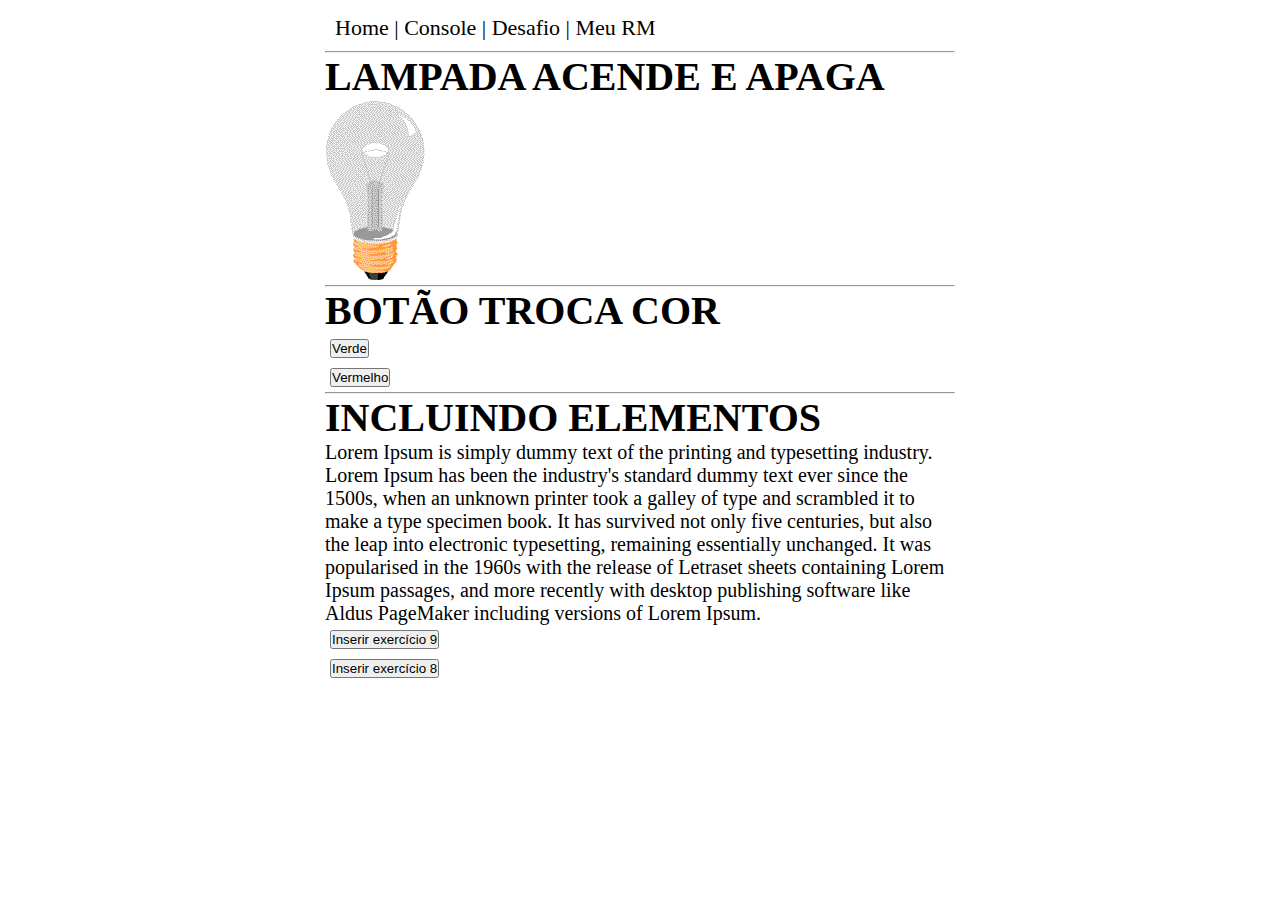
<file: desafio.html>
<!DOCTYPE html>
<html lang="pt-br">
<head>
    <meta charset="UTF-8">
    <meta name="viewport" content="width=device-width, initial-scale=1.0">
    <meta http-equiv="X-UA-Compatible" content="ie=edge">
    <title>Desafio</title>
    <link rel="stylesheet" href="./css/style-base.css">
    <script type="text/javascript" src="./js/desafio.js"></script>

</head>
<body onload="insereDiv()">
    <div class="container">
        <header>
            <nav class="menu">
                <ul>
                    <li><a href="index.html">Home |</a></li>
                    <li><a href="console.html">Console |</a></li>
                    <li><a href="#">Desafio |</a></li>
                    <li><a href="joao84878.html">Meu RM</a></li>
                </ul>
            </nav>
        </header>
        <hr>
        <h1>LAMPADA ACENDE E APAGA</h1>
        <div>
            <img id="img-lampada" src="./img/lampada.gif" alt="Lampada" onmouseover="acende(this)" onmouseout="apaga(this)">
        </div>
        <hr>
        <h1>BOTÃO TROCA COR</h1>
        <div>
            <button type="button" id="btn-verde" name="verde" onclick="cor(this)">Verde</button>
        </div>
        <div>
            <button type="button" id="btn-vermelho" name="vermelho" onclick="cor(this)">Vermelho</button>
        </div>
        <hr>
        <h1>INCLUINDO ELEMENTOS</h1>
        <div id="ex"></div>
        <div>
            <button type="button" onclick="insereDiv2()">Inserir exercício 9</button>
        </div>
        <div>
            <button type="button" onclick="insereDiv()">Inserir exercício 8</button>
        </div>
    </div>
</body>
</html>
</file>
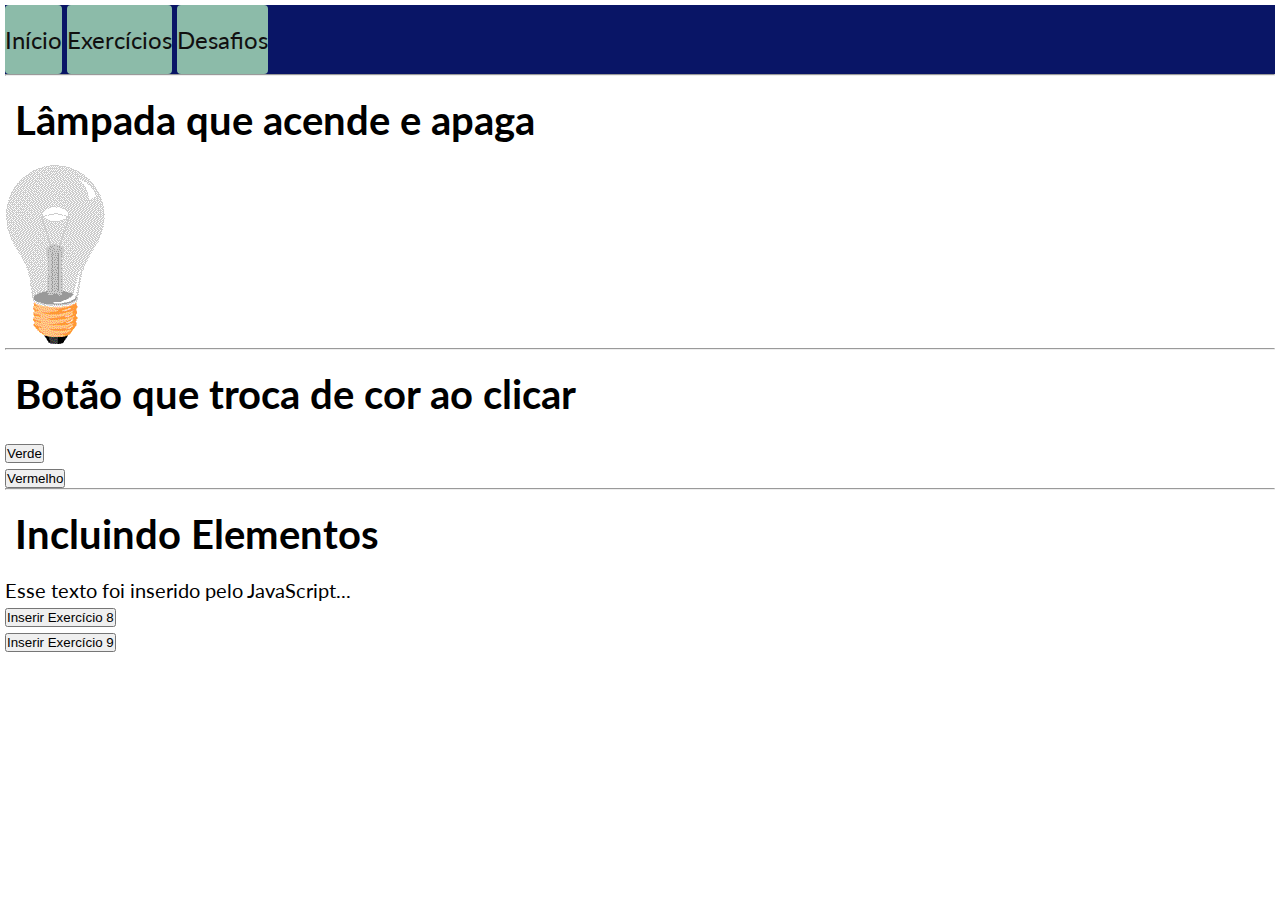
<file: exemplo-js/desafios.html>
<!Doctype html>
<html lang="pt-br" dir="ltr">
 <head>
   <meta charset="UTF-8">
   <meta name="viewport" content="width=device-width,initial-scale=1">
   <link rel="stylesheet" href="./css/style-base.css" type="text/css">
   <script type="text/javascript" src="./js/desafios.js"></script>

   <title>EXEMPLO-JS</title>
 </head>
 <body onload="insereDiv()">
   <div id="container">
     <header>
       <nav>
         <ul class="menu">
           <li><a href="index.html">Início</a></li>
           <li><a href="exercicios.html">Exercícios</a></li>
           <li><a href="desafios.html">Desafios</a></li>
         </ul>
       </nav>
     </header>
     <hr>
     <h1>Lâmpada que acende e apaga</h1>
     <div>
       <img id="img-lampada" src="./img/lampada.gif" alt="Lâmpada" onmouseover="acender(this)" onmouseout="apagar(this)">
     </div>
     <hr>
     <h1>Botão que troca de cor ao clicar</h1>
     <div>
       <button type="button" id="btn-verde" name="verde" onclick="cor(this)">Verde</button>
     </div>
     <div>
      <button type="button" id="btn-vermelho" name="vermelho" onclick="cor(this)">Vermelho</button>
    </div>
    <hr>
    <h1>Incluindo Elementos</h1>
    <div id="resultado"></div>
    <div>
      <button type="button" onclick="insereDiv()">Inserir Exercício 8</button>
    </div>
    <div>
      <button type="button" onclick="insereDiv2()">Inserir Exercício 9</button>
    </div>
   </div>
 </body>
</html>
</file>
<file: css/style-base.css>
@charset "UTF-8";

*{
    margin: 0;
    padding: 0;
    box-sizing: border-box
}

body{
    font-size: 20px;
    padding: 5px;
    margin-left: 25%;
    margin-right: 25%
}

button{
    margin: 5px;
}

.menu ul{
    padding: 10px;
    font-size: 22px;
}
.menu ul li{ 
    display: inline; 
}
.menu ul li a{
    text-decoration: none;
    color: black;
}

.menu ul li a:hover{
    color: red
}

.console div{
    margin: 2%;
    border: 3px dashed red
}

.console p{
    margin: 2%;
    border: 3px dashed black
}

.console span{
    margin: 2%;
    border: 3px dashed blue
}
</file>
<file: exemplo-js/css/style-base.css>
@charset "UTF-8";

@import url('https://fonts.googleapis.com/css2?family=Lato:wght@300&display=swap');
*{
  margin: 0;
  padding: 0;
  box-sizing: border-box;
}

body{
  font-family: 'Lato', sans-serif;
  font-size: 20px;
  padding: 5px;
}

h1, h2, h3{
  margin: 20px 10px;
}

.container{
  margin: auto;
  background-color: #f0eec9;
  font-size: 20px;
  font-family: 'Consolas', sans-serif;
  height: 900px;
}

header{
  background-color: #091566;
  padding: 20px 0;
}

.menu li{
  list-style: none;
  display: inline;
}

.menu li a{
  text-decoration: none;
  color: #111010;
  background-color: #8cbba9;
  border-radius: 4px;
  font-size: 24px;
  padding: 20px 0;
}

.menu li a:HOVER{
  color: #8cbba9;
  background-color: #111010;
}
</file>
